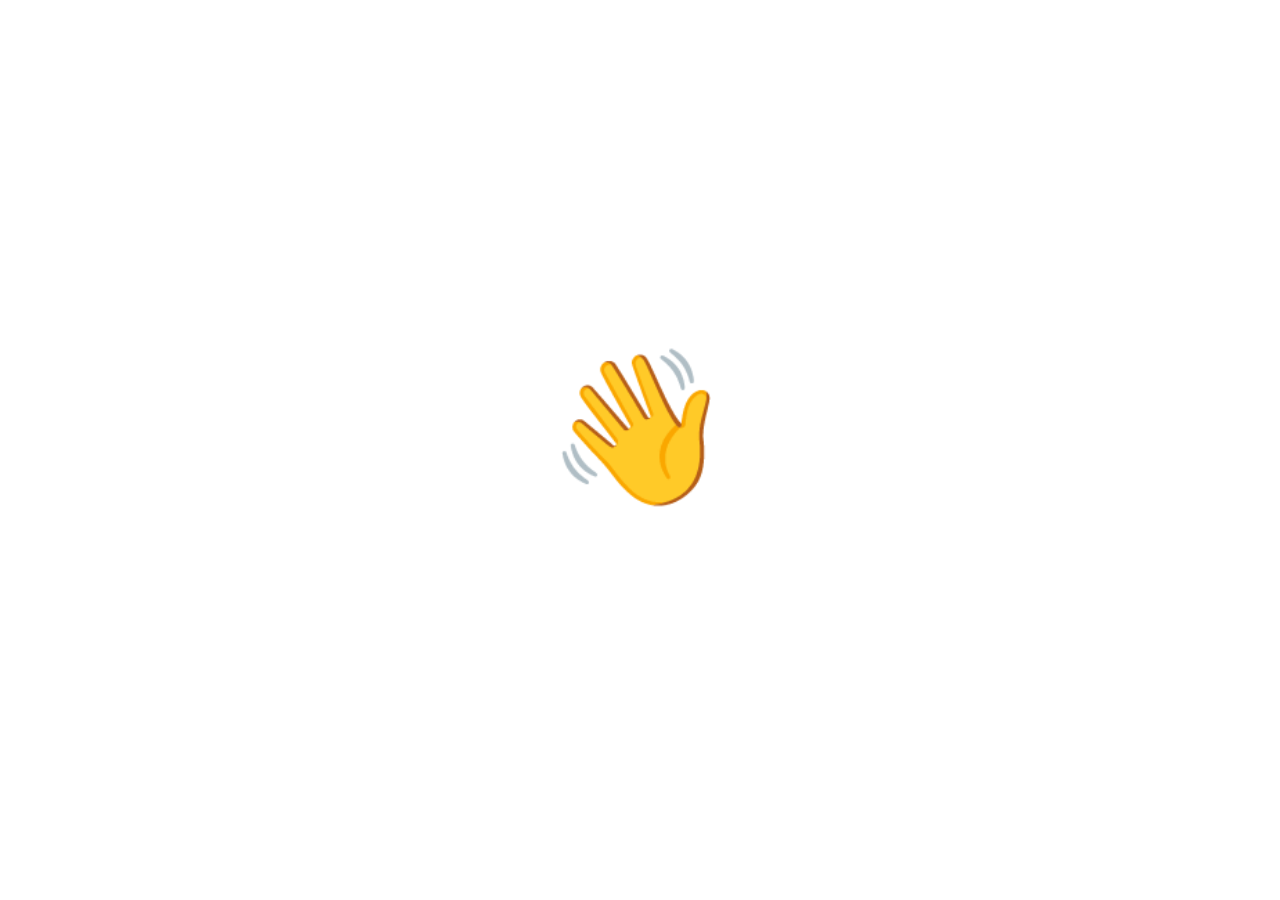
<file: index.html>
<!DOCTYPE html>
<html>
  <head>
    <meta charset="utf-8">
    <meta name="description" content="">
    <meta name="author" content="">

    <title>Simple API Stack</title>

    <link href="css/reveal.css" rel="stylesheet" />
    <link href="css/simple.css" rel="stylesheet" />
    <link href="css/googlecode.css" rel="stylesheet" />
  </head>
  <body>
    <div class="reveal">
      <div class="slides">
        <section class="center"><h1>👋</h1></section><section class="center"><img class="inline" src="images/me-pixel.png" /></section><section class="center"><p><a href="http://gsamokovarov.com">@gsamokovarov</a></p></section><section class="center"><h2>Evening!</h2></section><section class="center"><p>WELCOME TO RUBY</p><img class="inline" src="images/shit-logo.png" /></section><section class="center" data-background="#000"><p>Let me address this first.</p></section><section class="center" data-background="#000"><p>Many of you have said things about our logo.</p></section><section class="center" data-background="#000"><p>And I don't mean nice things. 🙊</p></section><section class="center"><p>Okay, so it does look a bit like shit. <span class="fragment">💩</span></p></section><section class="center"><p>A bit. Okay?</p><img class="inline" src="images/shit.png" /></section><section class="center"><p>A lot. Okay!</p><img class="inline" src="images/shit-pixels.png" /></section><section class="center" data-background="#000"><h1>🤔</h1></section><section class="center" data-background="#000"><p>But what is the Banitsa anyway?</p></section><section class="center" data-background="#000"><p>Isn't it what it eventually turn into?</p></section><section class="center" data-background="#000"><h1>🤔</h1></section><section class="center"><img class="inline" src="images/shit-pixels.png" /></section><section class="center" data-background="#F00"><p>So, we have a new logo now.</p></section><section class="center" data-background="#F00"><p>I guess...</p></section><section class="center"><img class="inline" src="images/new-logo.png" /></section><section class="center" data-background="#F00"><p>YOU ARE WELCOME!</p></section><section class="center" data-background="#F00"></section><section class="center" data-background="#00F"><p>Anyway...</p></section><section class="center" data-background="#000"><img class="inline" src="images/partial.svg" /><p>September 22-23</p></section><section><h2>partial :: Conf</h2><ul><li>Functional conference in Sofia, Bulgaria</li><li>Long lectures with a half-day of trainings</li><li>A broader scope than a single technology</li><li>Interesting and fun<span class="fragment">, we hope</span></li></ul></section><section class="center"><a href="http://partialconf.com">partial :: Conf</a></section><section class="center"><a href="https://twitter.com/partialconf">@partialconf</a></section><section class="center"><p>Open <a href="http://partialconf.com#apply">Call for Speakers</a>! 📈</p></section><section class="center" data-background="#00F"><p>You can help us by spreading the word!</p></section><section class="center" data-background="#00F"><p>Follow us on twitter.</p></section><section class="center" data-background="#00F"><p>Make your friends go.</p></section><section class="center" data-background="#00F"><p>Make your non-friends go.</p></section><section class="center" data-background="#00F"><p>Make some noise online.</p></section><section class="center" data-background="#00F"><p>Make some noise inline.</p></section><section class="center" data-background="#F00"><p>That (inline) doesn't make no sense!</p></section><section class="center" data-background="#F00"><p>What does make sense is the noise though.</p></section><section class="center" data-background="#F00"><p>Every single bit of it will help.</p></section><section class="center" data-background="#F00"><h1>🙇</h1></section><section class="center" data-background="#F00"></section><section class="center" data-background="#000"></section><section class="center" data-background="#000"><h2>Simple API Stack</h2></section><section><h2>Rails API Mode</h2><p>Since 5.0 we have an API friendly mode.</p></section><section><h2>Rails API Mode</h2><p>This doesn't mean that Rails pre 5.0 sucks for APIs.</p></section><section><h2>Rails API Mode</h2><p>It does not.</p></section><section><h2>Rails API Mode</h2><p>It's fine.</p></section><section><h2>Rails API Mode</h2><p>The API mode does a few things.</p></section><section><h2>Rails API Mode</h2><p>Cuts the internal middleware stack.</p></section><section><h2>Rails API Mode</h2><p>Introduces a bit slimmer ActionController::Base.</p></section><section><h2>Rails API Mode</h2><p>Introduces ActionController::API.</p></section><section><h2>Rails API Mode</h2><p>Introduces API friendly development errors.</p></section><section class="center"><a href="http://edgeguides.rubyonrails.org/api_app.html">MORE</a></section><section class="center" data-background="#000"><p>All of this can be backported pre Rails 5.0</p></section><section class="center" data-background="#000"><p>5.0 acknowledges a default API stack.</p></section><section class="center" data-background="#000"><h1>🎪</h1></section><section class="center"><h1>🤔</h1></section><section class="center"><p>What makes a good API?</p></section><section class="center"><p>What makes a good RESTful API?</p></section><section class="center" data-background="#F00"><p>Good resources.</p></section><section class="center" data-background="#F00"><p>Semantic responses.</p></section><section class="center" data-background="#F00"><p>Consistent responses.</p></section><section class="center" data-background="#F00"><p>Consistent error responses.</p></section><section class="center" data-background="#000"><h2>Responses (JSON)</h2></section><section><h2>Responses</h2><p>We have a couple of options.</p></section><section><h2>JBuilder</h2><p>Renders Action View templates (views) as JSON instead of HTML.</p></section><section class="center"><pre><code class="ruby" contenteditable=""># app/views/messages/show.json.jbuilder
json.content format_content(@message.content)
json.(@message, :created_at, :updated_at)

json.author do
  json.name @message.creator.name.familiar
  json.email_address @message.creator.email_address_with_name
  json.url url_for(@message.creator, format: :json)
end

if current_user.admin?
  json.visitors calculate_visitors(@message)
end

json.comments @message.comments, :content, :created_at

json.attachments @message.attachments do |attachment|
  json.filename attachment.filename
  json.url url_for(attachment)
end </code></pre></section><section class="center"><pre><code class="json" contenteditable="">{
  "content": "&lt;p&gt;This is &lt;i&gt;serious&lt;/i&gt; monkey business&lt;/p&gt;",
  "created_at": "2011-10-29T20:45:28-05:00",
  "updated_at": "2011-10-29T20:45:28-05:00",

  "author": {
    "name": "David H.",
    "email_address": "'David Heinemeier Hansson' <david@heinemeierhansson.com>",
    "url": "http://example.com/users/1-david.json"
  },

  "visitors": 15,

  "comments": [
    { "content": "Hello everyone!", "created_at": "2011-10-29T20:45:28-05:00" },
    { "content": "To you my good sir!", "created_at": "2011-10-29T20:47:28-05:00" }
  ],

  "attachments": [
    { "filename": "forecast.xls", "url": "http://example.com/downloads/forecast.xls" },
    { "filename": "presentation.pdf", "url": "http://example.com/downloads/presentation.pdf" }
  ]
} </code></pre></section><section><h2>JBuilder</h2><p>This is the default API mode option.</p></section><section class="center" data-background="#000"><p>Too much DSL for my taste.</p></section><section class="center" data-background="#000"><p>Even if you like the DSL, the logic feel like it's in one big bag.</p></section><section class="center" data-background="#000"><p>Can be abstracted with partial views, but I like methods.</p></section><section><h2>Active Model Serializers</h2><p>Renders a canonical representation of an object as JSON.</p></section><section><h2>Active Model Serializers</h2><p>No templates, simple Ruby classes are used instead.</p></section><section class="center"><pre><code class="ruby" contenteditable="">class SomeSerializer < ActiveModel::Serializer
  attribute :title, key: :name
  attributes :body

  def body
    object.strip
  end
end </code></pre></section><section class="center"><pre><code class="json" contenteditable="">{
  "name": "Some",
  "body": "I smell something 🤔."
} </code></pre></section><section class="center" data-background="#0F0"><p>I like the concept of the serializers.</p></section><section class="center" data-background="#0F0"><p>Separates the view logic.</p></section><section class="center" data-background="#0F0"><p>Testable without specialized tools.</p></section><section class="center" data-background="#0F0"><p>Simple</p></section><section class="center" data-background="#000"><h2>Simple API Stack</h2></section><section class="center" data-background="#F00"><p>It's kinda huge.</p></section><section class="center" data-background="#F00"><p>Brings runtime dependencies.</p></section><section class="center" data-background="#0F0"><p>Supports <a href="http://jsonapi.org">jsonapi</a>!</p></section><section class="center" data-background="#F00"><p>But what if you don't need <a href="http://jsonapi.org">jsonapi</a>?</p></section><section class="center" data-background="#F00"></section><section class="center" data-background="#F00"><p>Requires an interface for the serializable objects.</p></section><section class="center"><pre><code class="ruby" contenteditable="">class SomeResource < ActiveRecord::Base
  # columns: title, body
end </code></pre></section><section class="center"><pre><code class="ruby" contenteditable="">class SomeResource < ActiveModelSerializers::Model
  attributes :title, :body
end </code></pre></section><section class="center"><h1>😓</h1></section><section class="center" data-background="#000"><h2>serializr</h2></section><section class="center"><h2><a href="https://github.com/gsamokovarov/serializr">serializr</a></h2></section><section><h2>Serializr</h2><p>A lightweight alternative to AMS.</p></section><section><h2>Serializr</h2><p>No interface restrictions for the serializable objects.</p></section><section><h2>Serializr</h2><p>A minimal interface on the library side.</p></section><section class="center"><pre><code class="ruby" contenteditable=""># app/serializers/user_serializer.rb
class UserSerializer < Serializr
  attributes :id, :name, :email

  def name
    object.first_name + " " + object.last_name
  end
end </code></pre></section><section class="center"><pre><code class="json" contenteditable="">{
  "id": 42,
  "name": "Doe John",
  "email": "john@nsa.gov"
} </code></pre></section><section><h2>Serializr</h2><p>Integration with ActionController</p></section><section class="center"><pre><code class="ruby" contenteditable="">class UsersController < ApplicationController
  def show
    user = User.find(params[:id])

    render json: user
  end
end </code></pre></section><section class="center"><pre><code class="ruby" contenteditable="">class UsersController < ApplicationController
  def show
    user = User.find(params[:id])

    render json: user, serializer: UserSerializer
  end
end </code></pre></section><section class="center"><pre><code class="ruby" contenteditable="">class FriendsController < ApplicationController
  def index
    friends = User.friends_of(params[:id])

    render json: friends
  end
end </code></pre></section><section class="center"><pre><code class="ruby" contenteditable="">class FriendsController < ApplicationController
  def index
    friends = User.friends_of(params[:id])

    render json: friends, serializer: UserSerializer[]
  end
end </code></pre></section><section><h2>Serializr</h2><p>A minimal interface on the library side.</p></section><section><h2>Serializr</h2><p>This means no has_one, has_many, etc. class macros.</p></section><section><h2>Serializr</h2><p>Quite easy to support.</p></section><section class="center"><pre><code class="ruby" contenteditable=""># app/serializers/application_serializer.rb
class ApplicationSerializer < Serializr
  inlcude Rails.application.routes.url_helpers

  cattr_reader :serializer_class_cache do
    Hash.new do |hash, cls|
      hash[cls] = (cls.name + Serializer).constantize
    end
  end

  def render_one(object, serializer: nil)
    return unless object

    serializer ||= serializer_class_cache[object.class]
    serializer.new(object)
  end

  def render_many(objects, serializer: nil)
    return [] if objects.blank?

    serializer ||= serializer_class_cache[objects.first.class][]
    serializer.new(objects)
  end
end </code></pre></section><section class="center"><h1>👆</h1></section><section class="center"><h1>✌️</h1></section><section class="center" data-background="#000"><h2>Error Responses (JSON)</h2></section><section class="center"><p>Choose a format and stick with it!</p></section><section data-background="#000"><h2>Ideas</h2><ul><li class="fragment">No string messages</li><li class="fragment">Field errors with error details</li><li class="fragment">CONSISTENCY</li></ul></section><section class="center" data-background="#000"><p>Being an API, you have one great constraint.</p></section><section class="center" data-background="#F00"><p>You're not the one to worry about presenting the errors.</p></section><section class="center" data-background="#F00"><p>Only providing them.</p></section><section class="center" data-background="#000"><p>Which means, we can treat all the errors the same.</p></section><section class="center"><h1>👆</h1></section><section class="center"><p>Let your application crash.</p></section><section class="center"><h1>✌️</h1></section><section class="center"><p>Catch it and render the response.</p></section><section class="center"><h1>🍻</h1></section><section class="center"><p>Enjoy your substance of choice<span class="fragment">, moderately!</span></p></section><section class="center"><pre><code class="ruby" contenteditable="">ActionController::API.rescue_from </code></pre></section><section class="center"><pre><code class="ruby" contenteditable="">ActionController::Base.rescue_from </code></pre></section><section class="center"><h1>👓</h1></section><section><h2>Homework</h2><p class="fragment">Project you may find useful for your API.</p><ul class="fragment"><li><a href="http://www.ohler.com/oj">Oj</a></li><li><a href="https://github.com/cyu/rack-cors">rack-cors</a></li><li><a href="https://github.com/jwt/ruby-jwt">jwt</a></li></ul></section><section class="center"></section><section class="center"><h1>🕶</h1></section>
      </div>
    </div>

    <script src="js/head.min.js"></script>
    <script src="js/reveal.js"></script>

    <script type="text/javascript">
      Reveal.initialize({
        width:  '100%',
        height: '100%',
        margin: 0.05,
        controls: false,
        progress: false,
        history: true,
        center: false,
        rollingLinks: true,
        transition: 'none',
        backgroundTransition: 'none',
        dependencies: [
          {
            src: 'js/highlight.min.js',
            async: true,
            callback: function() {
              hljs.configure({ languages: ['ruby'] });
              hljs.initHighlightingOnLoad();
            }
          }
        ]
      });
    </script>
    <script async src="//platform.twitter.com/widgets.js" charset="utf-8"></script>
  </body>
</html>
</file>
<file: css/simple.css>
/**
 * A simple theme for reveal.js presentations, similar
 * to the default theme. The accent color is darkblue.
 *
 * This theme is Copyright (C) 2012 Owen Versteeg, https://github.com/StereotypicalApps. It is MIT licensed.
 * reveal.js is Copyright (C) 2011-2012 Hakim El Hattab, http://hakim.se
 */
section.has-dark-background, section.has-dark-background h1, section.has-dark-background h2, section.has-dark-background h3, section.has-dark-background h4, section.has-dark-background h5, section.has-dark-background h6 {
  color: #fff; }

/*********************************************
 * GLOBAL STYLES
 *********************************************/
body {
  background: #fff;
  background-color: #fff; }

.reveal {
  font-family: Courier;
  font-size: 40px;
  font-weight: normal;
  color: #000; }

::selection {
  color: #fff;
  background: rgba(0, 0, 0, 0.99);
  text-shadow: none; }

::-moz-selection {
  color: #fff;
  background: rgba(0, 0, 0, 0.99);
  text-shadow: none; }

.reveal .slides > section,
.reveal .slides > section > section {
  line-height: 1.3;
  font-weight: inherit; }

/*********************************************
 * HEADERS
 *********************************************/
.reveal h1,
.reveal h2,
.reveal h3,
.reveal h4,
.reveal h5,
.reveal h6 {
  margin: 0 0 20px 0;
  color: #000;
  font-family: Courier;
  font-weight: normal;
  line-height: 1.2;
  letter-spacing: normal;
  text-transform: none;
  text-shadow: none;
  word-wrap: break-word; }

.reveal h1 {
  font-size: 3.77em; }

.reveal h2 {
  font-size: 2.11em; }

.reveal h3 {
  font-size: 1.55em; }

.reveal h4 {
  font-size: 1em; }

.reveal h1 {
  text-shadow: none; }

/*********************************************
 * OTHER
 *********************************************/
.reveal p {
  margin: 20px 0;
  line-height: 1.3; }

/* Ensure certain elements are never larger than the slide itself */
.reveal img,
.reveal video,
.reveal iframe {
  max-width: 95%;
  max-height: 95%; }

.reveal strong,
.reveal b {
  font-weight: bold; }

.reveal em {
  font-style: italic; }

.reveal ol,
.reveal dl,
.reveal ul {
  display: inline-block;
  text-align: left;
  margin: 0 0 0 1em; }

.reveal ol {
  list-style-type: decimal; }

.reveal ul {
  list-style-type: disc; }

.reveal ul ul {
  list-style-type: square; }

.reveal ul ul ul {
  list-style-type: circle; }

.reveal ul ul,
.reveal ul ol,
.reveal ol ol,
.reveal ol ul {
  display: block;
  margin-left: 40px; }

.reveal dt {
  font-weight: bold; }

.reveal dd {
  margin-left: 40px; }

.reveal q,
.reveal blockquote {
  quotes: none; }

.reveal blockquote {
  display: block;
  position: relative;
  width: 70%;
  margin: 20px auto;
  padding: 5px;
  font-style: italic;
  background: rgba(255, 255, 255, 0.05);
  box-shadow: 0px 0px 2px rgba(0, 0, 0, 0.2); }

.reveal blockquote p:first-child,
.reveal blockquote p:last-child {
  display: inline-block; }

.reveal q {
  font-style: italic; }

.reveal pre {
  display: block;
  position: relative;
  width: 90%;
  margin: 20px auto;
  text-align: left;
  font-size: 0.55em;
  font-family: Courier, monospace;
  line-height: 1.2em;
  word-wrap: break-word;
  box-shadow: 0px 0px 6px rgba(0, 0, 0, 0.3); }

.reveal code {
  font-family: Courier, monospace; }

.reveal pre code {
  display: block;
  padding: 5px;
  overflow: auto;
  max-height: 400px;
  word-wrap: normal; }

.reveal table {
  margin: auto;
  border-collapse: collapse;
  border-spacing: 0; }

.reveal table th {
  font-weight: bold; }

.reveal table th,
.reveal table td {
  text-align: left;
  padding: 0.2em 0.5em 0.2em 0.5em;
  border-bottom: 1px solid; }

.reveal table th[align="center"],
.reveal table td[align="center"] {
  text-align: center; }

.reveal table th[align="right"],
.reveal table td[align="right"] {
  text-align: right; }

.reveal table tbody tr:last-child th,
.reveal table tbody tr:last-child td {
  border-bottom: none; }

.reveal sup {
  vertical-align: super; }

.reveal sub {
  vertical-align: sub; }

.reveal small {
  display: inline-block;
  font-size: 0.6em;
  line-height: 1.2em;
  vertical-align: top; }

.reveal small * {
  vertical-align: top; }

/*********************************************
 * LINKS
 *********************************************/
.reveal a {
  color: #00008B;
  text-decoration: none;
  -webkit-transition: color .15s ease;
  -moz-transition: color .15s ease;
  transition: color .15s ease; }

.reveal a:hover {
  color: #0000f1;
  text-shadow: none;
  border: none; }

.reveal .roll span:after {
  color: #fff;
  background: #00003f; }

/*********************************************
 * IMAGES
 *********************************************/
.reveal section img {
  margin: 15px 0px;
  background: rgba(255, 255, 255, 0.12);
  border: 4px solid #000;
  box-shadow: 0 0 10px rgba(0, 0, 0, 0.15); }

.reveal section img.plain {
  border: 0;
  box-shadow: none; }

.reveal a img {
  -webkit-transition: all .15s linear;
  -moz-transition: all .15s linear;
  transition: all .15s linear; }
g.reveal a:hover img {
  background: rgba(255, 255, 255, 0.2);
  border-color: #00008B;
  box-shadow: 0 0 20px rgba(0, 0, 0, 0.55); }

/*********************************************
 * NAVIGATION CONTROLS
 *********************************************/
.reveal .controls .navigate-left,
.reveal .controls .navigate-left.enabled {
  border-right-color: #00008B; }

.reveal .controls .navigate-right,
.reveal .controls .navigate-right.enabled {
  border-left-color: #00008B; }

.reveal .controls .navigate-up,
.reveal .controls .navigate-up.enabled {
  border-bottom-color: #00008B; }

.reveal .controls .navigate-down,
.reveal .controls .navigate-down.enabled {
  border-top-color: #00008B; }

.reveal .controls .navigate-left.enabled:hover {
  border-right-color: #0000f1; }

.reveal .controls .navigate-right.enabled:hover {
  border-left-color: #0000f1; }

.reveal .controls .navigate-up.enabled:hover {
  border-bottom-color: #0000f1; }

.reveal .controls .navigate-down.enabled:hover {
  border-top-color: #0000f1; }

/*********************************************
 * PROGRESS BAR
 *********************************************/
.reveal .progress {
  background: rgba(0, 0, 0, 0.2); }

.reveal .progress span {
  background: #00008B;
  -webkit-transition: width 800ms cubic-bezier(0.26, 0.86, 0.44, 0.985);
  -moz-transition: width 800ms cubic-bezier(0.26, 0.86, 0.44, 0.985);
  transition: width 800ms cubic-bezier(0.26, 0.86, 0.44, 0.985); }

/*********************************************
 * LISTS
 *********************************************/

.reveal ul {
 list-style-type: none;
 padding: 0px;
 margin: 0px; }

.reveal li {
  list-decoration: none !important; }

/*********************************************
 * MISC
 *********************************************/
.reveal pre {
  font-family: Courier, monospace;
  box-shadow: none !important;
}

.reveal code {
  box-shadow: none !important;
}

.reveal .white {
  color: #FFFFFF; }

.reveal .gray {
  color: #777; }

.reveal .big {
  font-size: 1.9em; }

.reveal pre.inline {
  box-shadow: none; }

.reveal img.inline {
  background: transparent; border: 0; box-shadow: none; margin: 0; vertical-align: middle; }

.reveal a.image {
  text-decoration: none; }

.reveal a:hover img.inline {
  background: transparent; border: 0; box-shadow: none; }

.reveal .left {
  float: left; }

.reveal .right {
  float: right; }

.reveal .hidden {
  visibility: hidden; }

.reveal pre code {
  max-height: none; }

.reveal .shadow {
  text-shadow: 1px 1px 2px #444; }

.reveal .pixel {
  font-family: DOS;
  -webkit-font-smoothing: none; }
</file>
<file: css/googlecode.css>
/*

Google Code style (c) Aahan Krish <geekpanth3r@gmail.com>

*/

.hljs {
  display: block;
  overflow-x: auto;
  padding: 0.5em;
  background: white;
  color: black;
}

.hljs-comment,
.hljs-quote {
  color: #800;
}

.hljs-keyword,
.hljs-selector-tag,
.hljs-section,
.hljs-title,
.hljs-name {
  color: #008;
}

.hljs-variable,
.hljs-template-variable {
  color: #660;
}

.hljs-string,
.hljs-selector-attr,
.hljs-selector-pseudo,
.hljs-regexp {
  color: #080;
}

.hljs-literal,
.hljs-symbol,
.hljs-bullet,
.hljs-meta,
.hljs-number,
.hljs-link {
  color: #066;
}

.hljs-title,
.hljs-doctag,
.hljs-type,
.hljs-attr,
.hljs-built_in,
.hljs-builtin-name,
.hljs-params {
  color: #606;
}

.hljs-attribute,
.hljs-subst {
  color: #000;
}

.hljs-formula {
  background-color: #eee;
  font-style: italic;
}

.hljs-selector-id,
.hljs-selector-class {
  color: #9B703F
}

.hljs-addition {
  background-color: #baeeba;
}

.hljs-deletion {
  background-color: #ffc8bd;
}

.hljs-doctag,
.hljs-strong {
  font-weight: bold;
}

.hljs-emphasis {
  font-style: italic;
}
</file>
